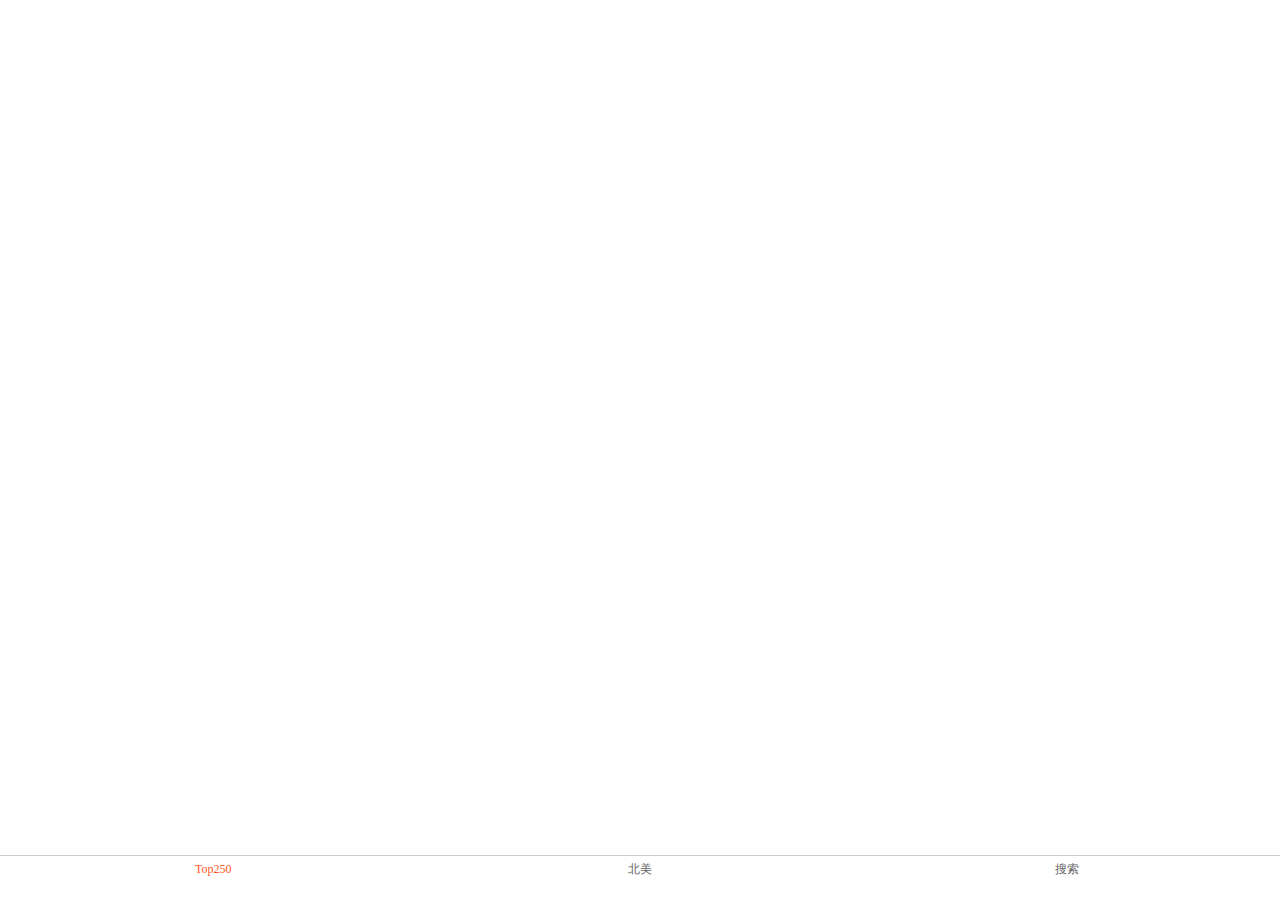
<file: douban.md/douban.html>
<!DOCTYPE html>
<html lang="en">
<head>
    <meta charset="UTF-8">
    <meta name="viewport" content="width=device-width, initial-scale=1.0">
    <meta http-equiv="X-UA-Compatible" content="ie=edge">
    <meta name="referrer" content="never">
    <title>豆瓣</title>
    <script src="http://apps.bdimg.com/libs/jquery/2.1.1/jquery.js"></script> 
    <link rel="stylesheet" href="//at.alicdn.com/t/font_477623_7jsqo8crug63whfr.css">
</head>
<body>
     <style>
  
    * {
      box-sizing: border-box;
      margin: 0;
      padding: 0;
    }
    a {
      text-decoration: none;
      color: #333;
    }
    html,body,main{
      height: 100%;
      position: relative;
    }
    body{
      font-size: 12px;
      line-height: 1.2;
    }
    main>section {
      height: calc(100% - 45px);
      padding: 10px;
      background: #fff;
      overflow: scroll;
      -webkit-overflow-scrolling: touch; /*ios 上增加弹性*/
    }
    main>section{
      display: none;
    }
    main section:first-child{
      display: block;
    }
    .item {
      border-bottom: 1px solid #ccc;
      padding-bottom: 10px;
      padding-top: 10px;
    }
    .item>a{
      display: block;
      display: flex;
    }
    .item .cover,
    .item .cover img{
      width: 70px;
    }
    .item .detail {
      flex: 1;
      padding-left: 10px;
    }
    .item .detail h2{
      font-size: 16px;
    }
    .item .detail .extra{
      color: #999;
      margin-top: 4px;
    }
    .item .detail .score{
      color: #FF5722;
    }
    .loading {
      text-align: center;
      padding-top: 10px;
      display: none;
    }
    
    @keyframes rotate {
      0% { transform: rotate(0deg); }
      100% { transform: rotate(360deg);  }
    }
    #search {
      height: calc(100% - 45px);
    }
    section .search-area{
      color: #333;
      padding-bottom: 10px;
      border-bottom: 1px solid #ccc;
      position: relative;
    }
    section .search-area input {
      width: calc(100% - 50px);
      padding: 8px;
      background-color: #eee;
      border: none;
      border-radius: 2px;
      box-shadow: none;
      outline: none;
    }
    section .search-area .button{
      position: absolute;
      right: 0;
      padding: 8px 10px;
      background: #FF5722;
      color: #fff;
      border-radius: 2px;
      cursor: pointer;
    }
    .loading .iconfont{
      display: inline-block;
      animation: 1s rotate linear infinite;
    }
    footer {
      position: absolute;
      bottom: 0;
      height: 45px;
      width: 100%;
      border-top: 1px solid #ccc;
      background-color: #fff;
      display: flex;
    }
    footer>div {
      flex: 1;
      font-size: 12px;
      text-align: center;
      color: #666;
      padding-top: 6px;
    }
    footer .active{
      color: #FF5722;
    }
    footer>div>span{
      display: block;
    } 
  </style>
</head>
<body>
  <main>
    <section id="top250">
      <div class="container">
     
       <!--
        <div class="item">
          <a href="#">
            <div class="cover">
              <img src="http://img7.doubanio.com/view/movie_poster_cover/spst/public/p513344864.png" alt="">
            </div>
             <div class="detail">
                            <h2>哈尔的移动城堡</h2>
                            <div class="extra">
                                <span class="score">9.7分</span>    
                            </div>
                            <div class="extra">2002 / 动漫、爱情</div>
                            <div class="extra">导演：宫崎骏</div>
                            <div class="extra">主演：苏菲、哈尔</div>
                        </div>
          </a>
        </div>-->
      </div>
      <div class="loading"><span class="iconfont icon-loading"></span></div>
    </section>
    <section id="beimei">
      <div class="container"></div>
      <div class="loading"><span class="iconfont icon-loading"></span></div>
    </section>
    <section id="search">
      <div class="search-area">
        <input type="text" placeholder="搜索电影"><span class="button"> 搜索</span>
      </div>
      <div class="search-result">
        <div class="loading"><span class="iconfont icon-loading"></span> </div>
      </div>
    </section>

  </main>
  <footer>
    <div class="active">
      <span class="iconfont icon-resouanniu"></span><span>Top250</span>
    </div>
    <div>
      <span class="iconfont icon-beimei"></span><span>北美</span>
    </div>
    <div>
      <span class="iconfont icon-sousuo"></span><span>搜索</span>
    </div>
 
  </footer>
  
  <script>
    //电影加载
    var Helper = {
      isToEnd: function($viewport, $content){
        return $viewport.height() + $viewport.scrollTop() +10 > $content.height()
      },
      createNode: function(movie){
        var template = `<div class="item">
                    <a href="#">
                        <div class="cover">
                            <img src="" alt="图片">
                            </div>
                            <div class="detail">
                                <h2></h2>
                                <div class="extra"><span class="score"></span>分 / <span class="collect"></span>收藏</div>
                                <div class="extra"><span class="year"></span> / <span class="type"></span></div>
                                <div class="extra">导演：<span class="directtor"></span></div>
                                <div class="extra">主演：<span class="actor"></span></div>
                                </div>
                        </a>
                    </div>`
        var $node = $(template)
        $node.find('a').attr('href', movie.alt)
        $node.find('.cover img')
        .attr('src', movie.images.medium )
        $node.find('.detail h2').text(movie.title)
        $node.find('.score').text(movie.rating.average )
        $node.find('.collect').text(movie.collect_count )
        $node.find('.year').text(movie.year)
        $node.find('.type').text(movie.genres.join(' / '))
        $node.find('.director').text(function(){
          var directorsArr = []
          movie.directors.forEach(function(item){
            directorsArr.push(item.name)
          })
          return directorsArr.join('、')
        })
        $node.find('.actor').text(function(){
          var actorArr = []
          movie.casts.forEach(function(item){
            actorArr.push(item.name)
          })
          return actorArr.join('、')
        })
        return $node
      }
    }
    //热搜
    var Top250Page = {

      init: function(){
        this.$container = $('#top250')
        this.$content = this.$container.find('.container')
        this.index = 0
        this.isFinish = false
        this.isLoading = false

        this.bind()
        this.start()
      },
      bind: function(){
        var _this = this
        this.$container.scroll(function(){
          if(!_this.isFinish && Helper.isToEnd(_this.$container, _this.$content)){
            _this.start()
          }
        })       
      },
      start: function(){
        var _this = this
        this.getData(function(data){
          _this.render(data)
        })
      },

      getData: function(callback){
        var _this = this
        if(_this.isLoading) return;
        _this.isLoading = true
        _this.$container.find('.loading').show()
        $.ajax({
          url: 'http://api.douban.com/v2/movie/top250',
          data: {
            start: _this.index||0
          },
          dataType: 'jsonp'
        }).done(function(ret){
          console.log(ret)
          _this.index += 20
          if(_this.index >= ret.total){
            _this.isFinish = true
          }
          callback&&callback(ret)
        }).fail(function(){
          console.log('数据异常')
        }).always(function(){
          _this.isLoading = false
          _this.$container.find('.loading').hide()
        })       
      },
      render: function(data){
        var _this = this
        data.subjects.forEach(function(movie){
          _this.$content.append(Helper.createNode(movie))
        })
      }
    }
    //北美
    var UsBoxPage = {
      init: function(){
        this.$container = $('#beimei')
        this.$content = this.$container.find('.container')
        this.start()
      },

      start: function(){
        var _this = this
        this.getData(function(data){
          _this.render(data)
        })
      },

      getData: function(callback){
        var _this = this
        _this.$container.find('.loading').show()
        $.ajax({
          url: 'http://api.douban.com/v2/movie/us_box',
          dataType: 'jsonp'
        }).done(function(ret){
          callback&&callback(ret)
        }).fail(function(){
          console.log('数据异常')
        }).always(function(){
          _this.$container.find('.loading').hide()
        })       
      },
      render: function(data){
        var _this = this
        data.subjects.forEach(function(item){
          _this.$content.append(Helper.createNode(item.subject))
        })
      }
    }
    //搜索
    var SearchPage = {
      init: function(){
        this.$container = $('#search')
        this.$input = this.$container.find('input')
        this.$btn = this.$container.find('.button')
        this.$content = this.$container.find('.search-result')
        this.bind()
      },
      bind: function(){
        var _this = this
        this.$btn.click(function(){
          _this.getData(_this.$input.val(), function(data){
            console.log(data)
            _this.render(data)
          })
        })
      },
      getData: function(keyword, callback){
        var _this = this
        _this.$container.find('.loading').show()
        $.ajax({
          url: 'http://api.douban.com/v2/movie/search',
          data: {
            q: keyword
          },
          dataType: 'jsonp'
        }).done(function(ret){
          callback&&callback(ret)
        }).fail(function(){
          console.log('数据异常')
        }).always(function(){
          _this.$container.find('.loading').hide()
        })    
      },
      render: function(data){
        var _this = this
        data.subjects.forEach(function(item){
          _this.$content.append(Helper.createNode(item))
        })
      }
    }

    var App = {
      init: function(){      //初始化功能
        this.bind()
        Top250Page.init()
        UsBoxPage.init()
        SearchPage.init()
      },                    
      bind: function(){     //给元素绑定事件
        $('footer>div').click(function(){
          $(this).addClass('active')
          .siblings()
          .removeClass('active')
          $currentPage = $('main>section')
          .hide().eq($(this).index())
          .fadeIn()
        })                
        window.ontouchmove = function(e){
          e.preventDefault()
        }
        $('section').each(function(){
          this.ontouchmove = function(e){
            e.stopPropagation()
          }
        })
      }
    }
    App.init()
  </script>
</body>
</html>
</file>
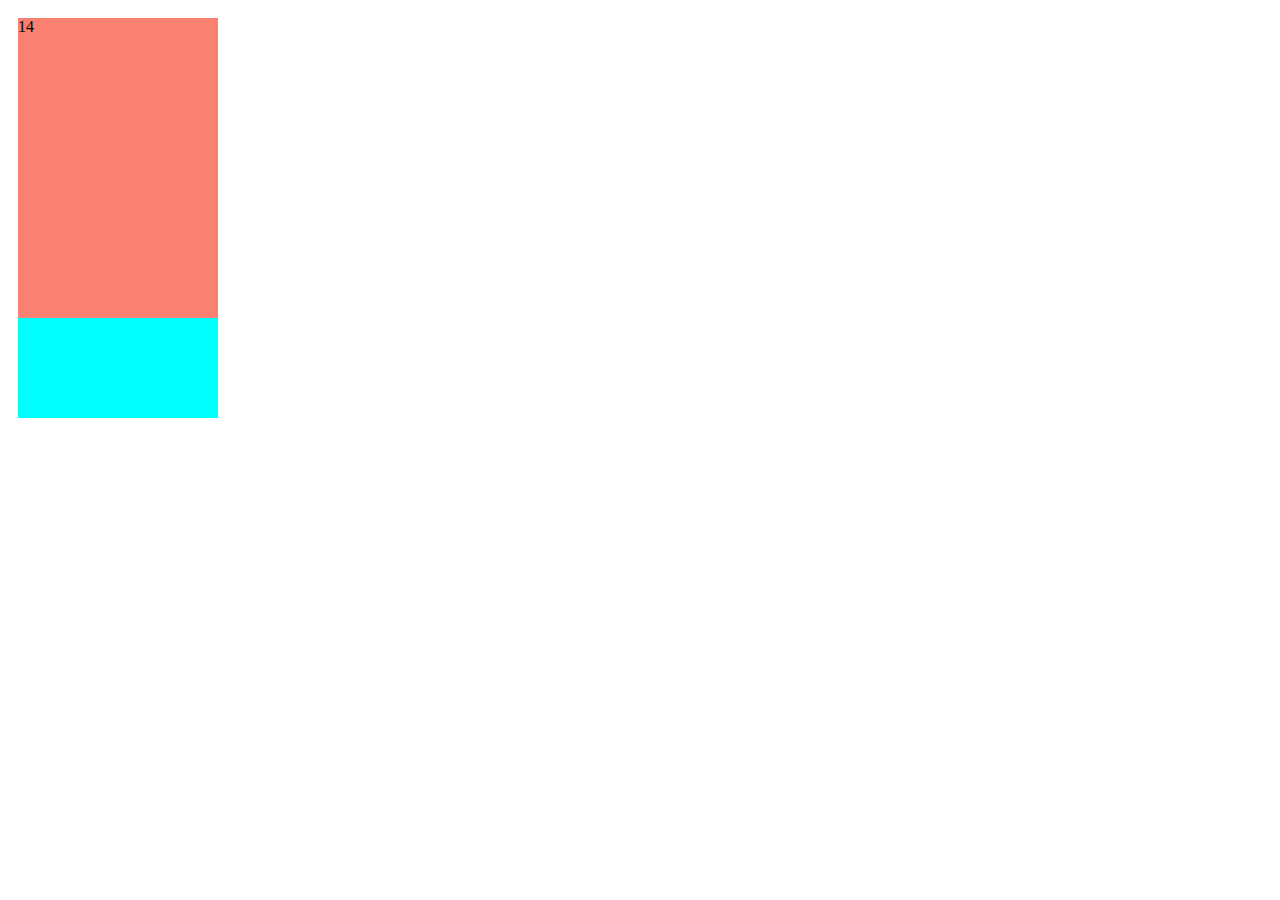
<file: layout.md/waterfallFlow.md/waterfallFlow.html>
<!DOCTYPE html>
<html lang="en">
<head>
    <meta charset="UTF-8">
    <title>瀑布流效果</title>
    <style>
        div.item{
            position: absolute;
            width: 200px;
            margin: 10px;
            transition: all 1s;
        }
        div#content{
            position: relative;

        }
        .part1{
            background-color: yellow;
            height: 200px;
        }
        .part2{
            background-color: aqua;
            height: 400px;
        }
        .part3{
            background-color: salmon;
            height: 300px;
        }
    </style>
</head>
<body>
    <div id="content">
        <div class="item part1">1</div>
        <div class="item part2">2</div>
        <div class="item part3">3</div>
        <div class="item part1">4</div>
        <div class="item part1">5</div>
        <div class="item part2">6</div>
        <div class="item part2">7</div>
        <div class="item part3">8</div>
        <div class="item part1">9</div>
        <div class="item part2">10</div>
        <div class="item part2">11</div>
        <div class="item part2">12</div>
        <div class="item part3">13</div>
        <div class="item part3">14</div>
    </div>
    <script src="http://apps.bdimg.com/libs/jquery/1.9.1/jquery.min.js"></script>
    <script>
        
        function waterFall() {

       var widthNum=parseInt($(window).width()/$(".item").outerWidth(true)),
                allHeight=[];

        for (var i=0;i<widthNum;i++){
            allHeight.push(0)
        }

        $(".item").each(function () {
            var $cur=$(this),
                    indx=0,
             minAllHeight=allHeight[0];
            for (var j=0;j<allHeight.length;j++){
                if (allHeight[j]<minAllHeight){
                    minAllHeight=allHeight[j];
                    indx=j;
                }
            }

          $cur.css({
                "left":indx*$cur.outerWidth(true),
                "top":minAllHeight
            });
            allHeight[indx]=minAllHeight+$cur.outerHeight(true);
        })

        }

        waterFall();

        $(window).on("resize",function () {
            waterFall()
        })

    </script>
</body>
</html>
</file>
